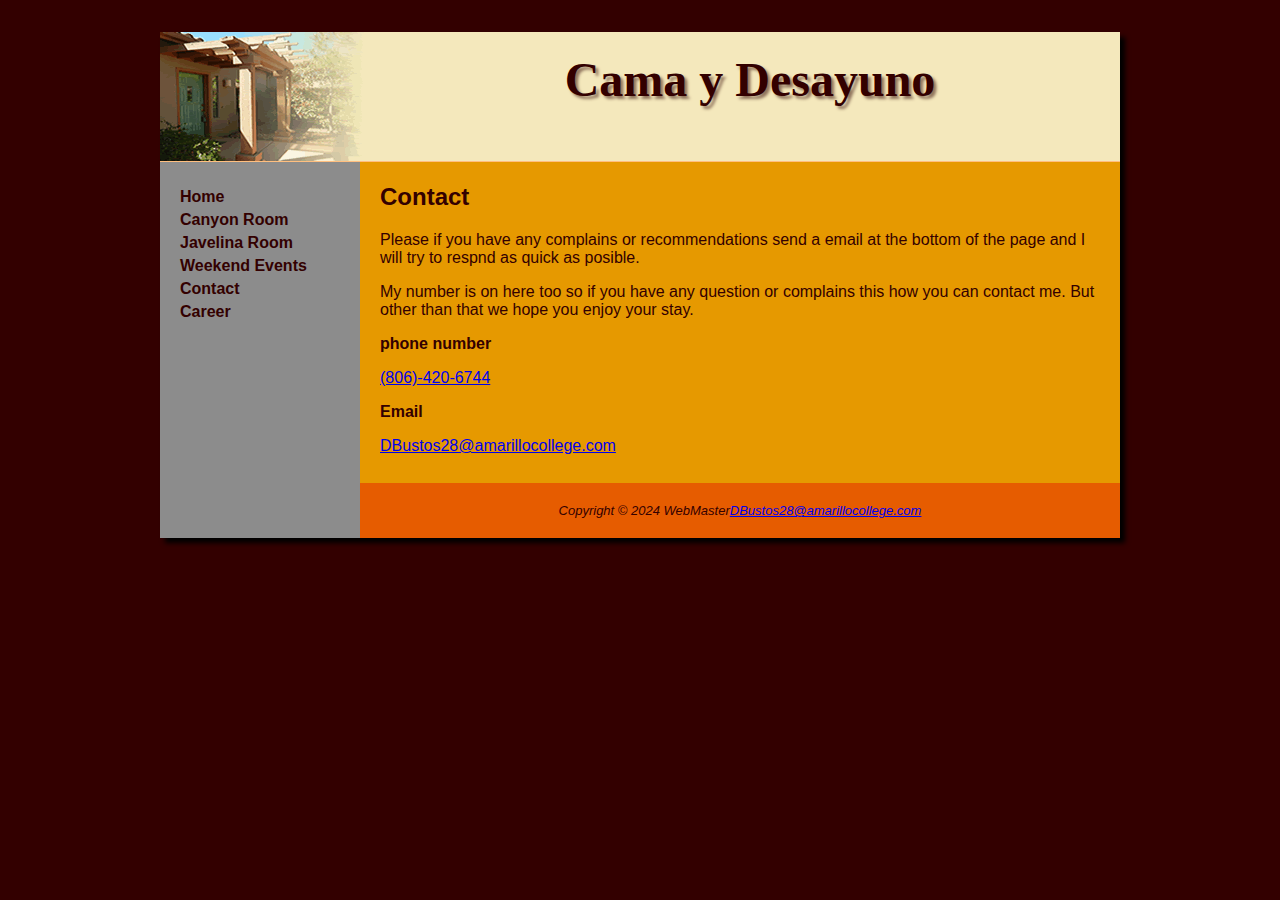
<file: Casita_Sedona_Template/contact.html>
<!DOCTYPE html>
<html lang="en">
<head>
<title>Cama y Desayuno - Contact</title>
<meta charset="utf-8">
<link href="casita.css" rel="stylesheet">

<body>
<div id="wrapper">
  <header>
      <h1>Cama y Desayuno</h1>
  </header>
  <nav>
   <ul> 
   <li><a href="index.html">Home</a></li>
	<li><a href="rooms/canyon.html">Canyon Room</a></li>
	<li><a href="rooms/javelina.html">Javelina Room</a></li>
	<li><a href="events/weekend.html">Weekend Events</a></li>
	<li><a href="contact.html">Contact</a></li>
	<li><a href="job.html">Career<a/><li>
  </ul>
  </nav>
  <main>
  <h2><b>Contact</b></h2>
  <p>Please if you have any complains or recommendations send a email at the bottom of the page 
   and I will try to respnd as quick as posible. </p>
   <p> My number is on here too so if 
   you have any question or complains this how you can contact me. 
   But other than that we hope you enjoy your stay.</p>
   <!-- phone number (mobile) -->
   <p><b>phone number</b></p>
   <a id="mobile" href="tel:(806)-420-6744">(806)-420-6744</a>
   <!-- phone number (desktop) -->
   <span id="desktop">(806)-420-6744</span>
   <p><b>Email</b></p>
   <a href="DBustos28@amarillocollege.com">DBustos28@amarillocollege.com</a>
  </main>
  <footer>
  Copyright &copy; 2024 WebMaster<a href="DBustos28@amarillocollege.com">DBustos28@amarillocollege.com</a>
  </footer>
</div>
</body>
</html>
</file>
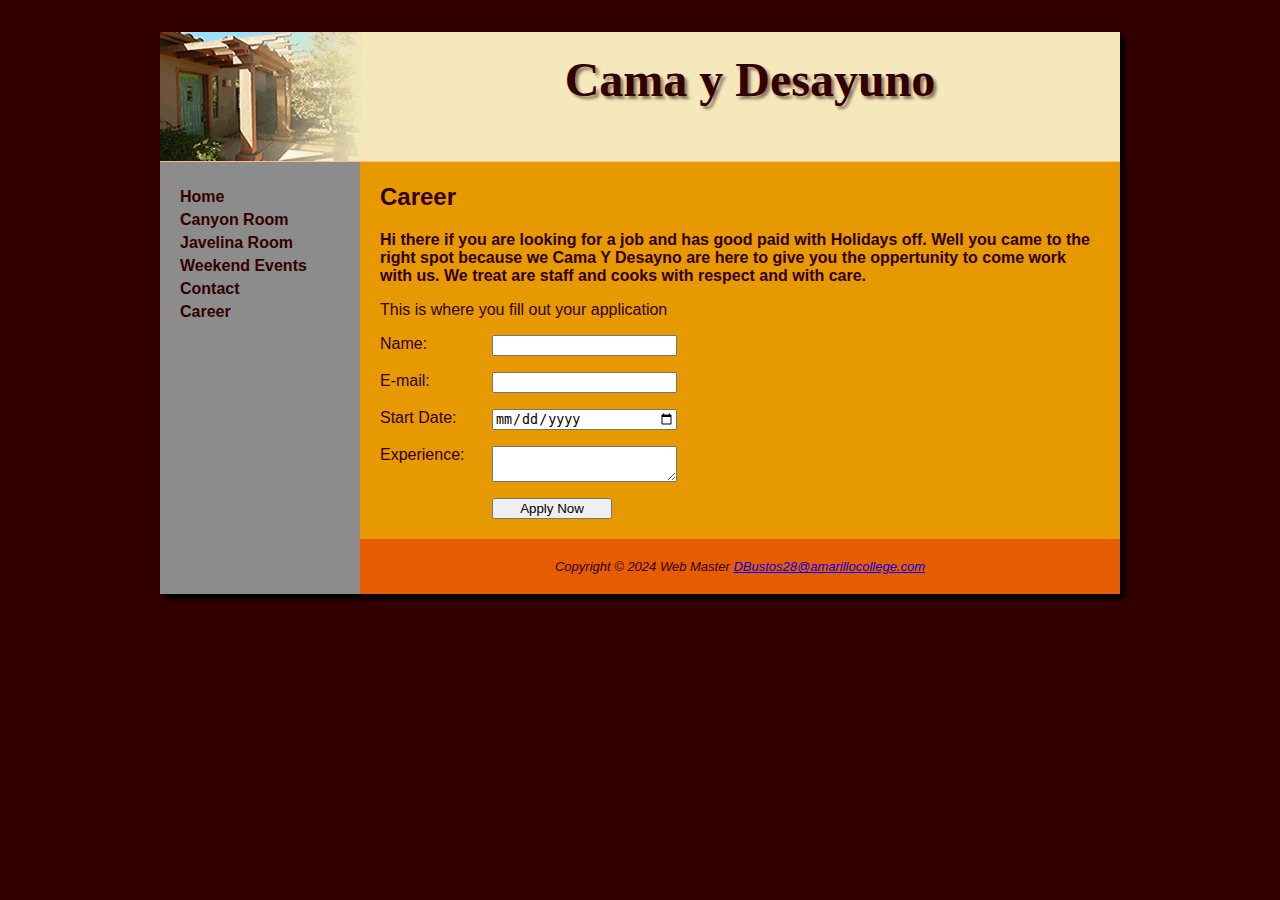
<file: Casita_Sedona_Template/job.html>
<!DOCTYPE html>
<html lang="en">
<head>
<title>Cama y Desayuno</title>
<meta charset="utf-8">
<link href="casita.css" rel="stylesheet">
</head>
<body>
<div id="wrapper">
  <header>
      <h1>Cama y Desayuno</h1>
  </header>
  <nav>
  <ul> 
    <li><a href="index.html">Home</a></li>
	<li><a href="rooms/canyon.html">Canyon Room</a></li>
	<li><a href="rooms/javelina.html">Javelina Room</a></li>
	<li><a href="events/weekend.html">Weekend Events</a></li>
	<li><a href="contact.html">Contact</a></li>
	<li><a href="job.html">Career<a/><li>
  </ul>
  </nav>
  <main>
  <h2>Career</h2>
  <p><b> Hi there if you are looking for a job and has good paid with Holidays off. Well you came
  to the right spot because we Cama Y Desayno are here to give you the oppertunity to come work
  with us. We treat are staff and cooks with respect and with care.</b></p>
  
  <p>This is where you fill out your application</p>
  
  <form method="post" action="https://webdevbasics.net/scripts/CamaYDesayno.php">
		<label for="myName">Name: </label>
		<input type="text" id="myName" name="myName" required>
		<label for="myEmail">E-mail: </label>
		<input type="email" id="myEmail" name="myEmail" required>
		<label for="myStart">Start Date: </label>
		<input type="date" id="myStart" name="myStart" required>
		<label for="myExperience">Experience: </label>
		<textarea name="myExperience" id="myExperience" rows="2" cols="20" required></textarea>
		<input type="submit" value="Apply Now">
	</form>
		
  
  
  </main>
  
 <footer>
  Copyright &copy; 2024 Web Master <a href="DBustos28@amarillocollege.com">DBustos28@amarillocollege.com</a>
  </footer>
</div>
</body>
</html>
</file>
<file: Casita_Sedona_Template/casita.css>
header, nav, main, footer { display: block; }
body { background-color: #330000;
       font-family: Verdana, Arial, sans-serif;
}
#wrapper { width: 960px;
           margin: auto;
		   background-color: #8c8c8c;
		   color: #330000;
		   box-shadow: 5px 5px 5px #000000;
}
h1 { background-image: url(images/logo.gif);
     background-repeat: no-repeat;
     background-color: #ffbf80;
	 height: 110px;
	 font-family: Georgia, "Times New Roman", serif;
	 font-size: 4.5em;
     padding-left: 220px;
	 padding-top: 20px;
	 text-shadow: 3px 3px 3px #90745D;
	 margin-bottom: 0;
}
nav { padding-top: 10px;
      float: left;
      width: 200px; 
}
nav ul { list-style-type: none; 
       padding-left: 20px;
	 }
nav li { padding-bottom: 5px;
       font-weight: bold;
}
nav a { text-decoration: none; }
nav a:link { color: #330000; }
nav a:visited{ color: #e60000; }
nav a:hover { color: #3F4632; }


main { background-color: #e69900;
          margin-left: 200px;
          padding: 1px 20px 20px 20px;   
		  min-height: 300px;
}
main img { float: right;
              padding: 20px;
}

footer { background-color: #e65c00;
       margin-left: 200px;
       padding: 20px;
       text-align: center;
	   font-size: small;
	   font-style: italic;
}
/* Table Styles */
table {
	margin-left: left;
	width: 40%;
	border-spacing: 0;
}
/* Styles for mobile */
#mobile { 
	display: inline; /*display as inline element*/
}
/* Styles for desktop */
#desktop { 
	display: none; /*hide element*/
}
/*Media query for mobile*/
@media (min-width: 600px) {
	header {
		padding-left: 0;
		text-align: center;
	}
	h1 { font-size: 3em; }
	nav ul {
		flex-flow: row nowrap;
		justify-content: space-around;
	}
	nav li { border-bottom: none; }
	#mobile {
		display: inline;
	}
	#desktop {
		display: none;
	}
	.details {
		display: flex;
		flex-direction: row;
	}
	h4 {
		margin-left: 10%;
		margin-right: 10%;
	}
	form {
		width: 40%;
		display: grid;
		grid-gap: 1em;
		grid-template-columns: 6em 1fr;
	}
	input[type="submit"] {
		grid-column: 2 / 3;
		width: 9em;
	}
}
/*Media Queries for Desktop*/
@media (min-width: 1024px){
	@supports (display: grid) {
		header { grid-area: header; }
		nav { grid-area: nav; }
		main { grid-area: main; }
		footer { grid-area: footer; }
	}
</file>
